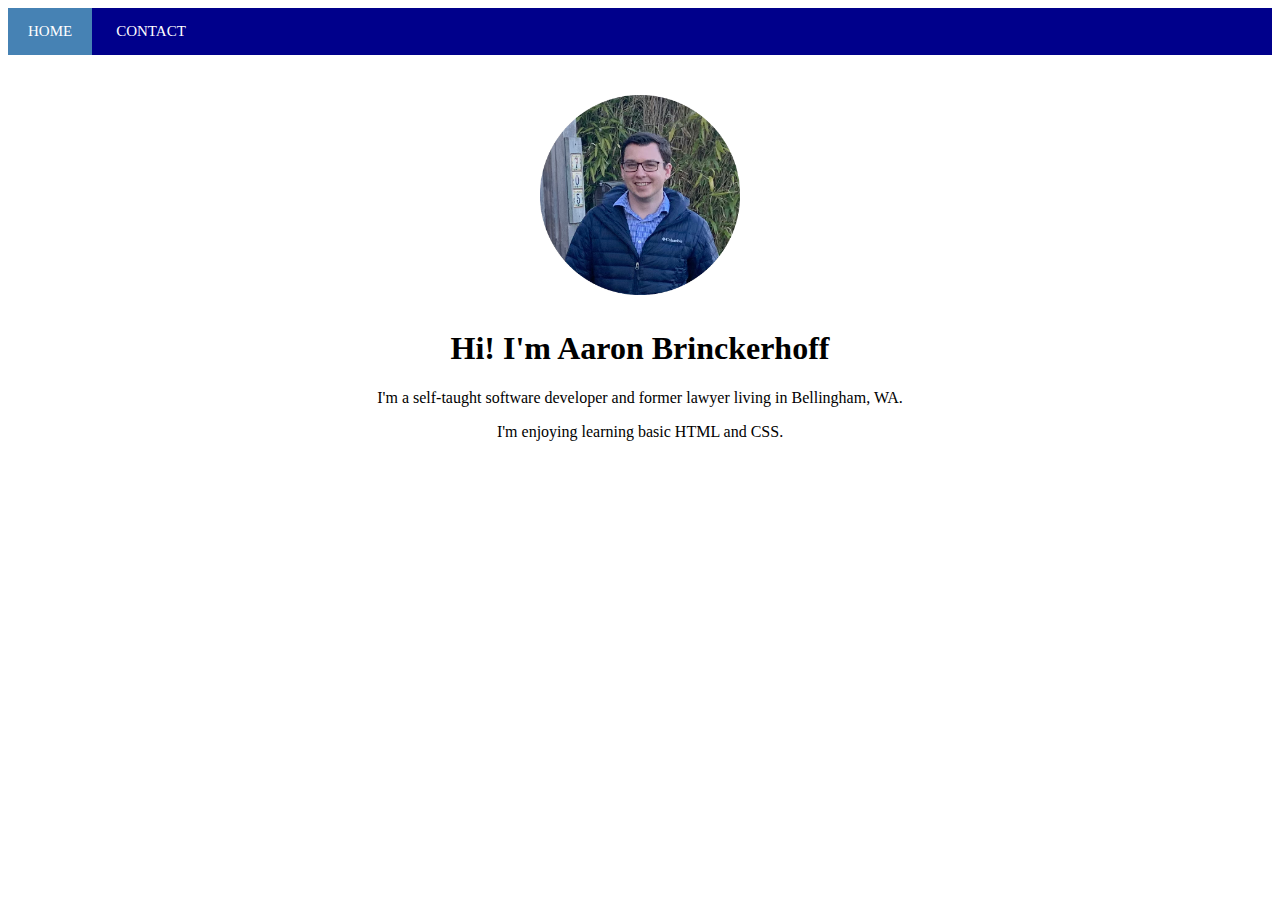
<file: index.html>
<!DOCTYPE html>
<html lang="en">
<head>
    <meta charset="UTF-8">
    <meta http-equiv="X-UA-Compatible" content="IE=edge">
    <meta name="viewport" content="width=device-width, initial-scale=1.0">
    <title>Home Page</title>
    <link rel="stylesheet" href="styles.css">
</head>

<body>
    <header>
        <nav>
            <ul>
                <li class="current"><a href="#">Home</a></li>
                <li class="new"><a href="contact.html">Contact</a></li>
            </ul>
        </nav>
    </header>
  
    <div class="image_container">
        <img src="images/aaron.jpg" alt="headshot" height="200px" width="200px">
    </div>

    <div class="text_container">
        <h1>Hi! I'm Aaron Brinckerhoff</h1>
        <p>I'm a self-taught software developer and former lawyer living in Bellingham, WA.</p>
        <p>I'm enjoying learning basic HTML and CSS.</p>
    </div>
</body>
</html>
</file>
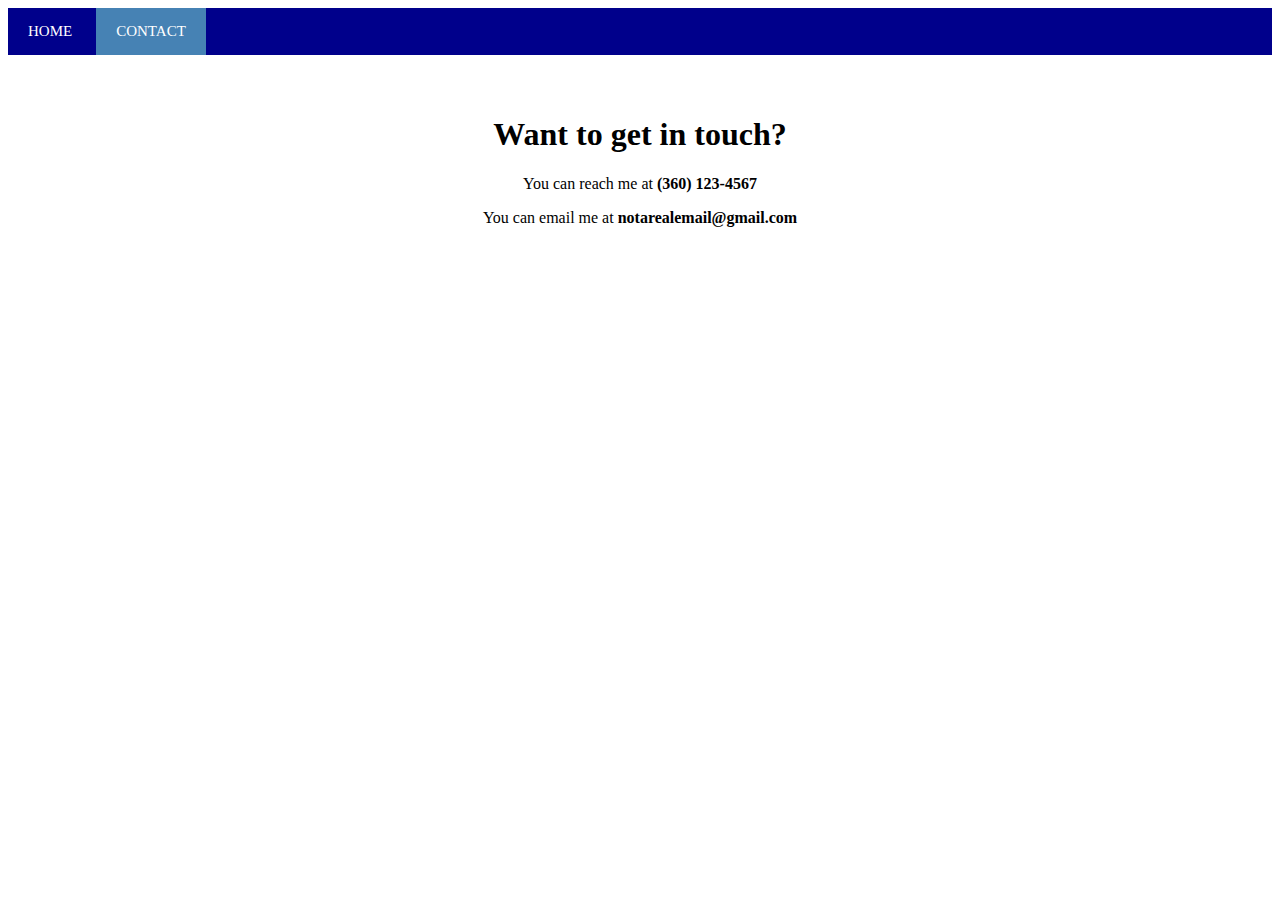
<file: contact.html>
<!DOCTYPE html>
<html lang="en">
<head>
    <meta charset="UTF-8">
    <meta http-equiv="X-UA-Compatible" content="IE=edge">
    <meta name="viewport" content="width=device-width, initial-scale=1.0">
    <title>Contact</title>
    <link rel="stylesheet" href="styles.css">
</head>
<body>
    <header>
        <nav>
            <ul>
                <li class="new"><a href="index.html">Home</a></li>
                <li class="current"><a href="#">Contact</a></li>
            </ul>
        </nav>
    </header>
    <div class="text_container" id ="contact">
    <h1>Want to get in touch?</h1>
    <p>You can reach me at <strong>(360) 123-4567</strong></p>
    <p>You can email me at <strong>notarealemail@gmail.com</strong></p>
    </div>
</body>
</html>
</file>
<file: styles.css>
.image_container {
    text-align: center;
    padding-top: 40px;
    padding-bottom: 10px;
}

.text_container {
    text-align: center;
}

#contact {
    padding: 40px;
}

header {
    background-color: darkblue;
}

header::after {
    content: '';
    display: table;
    clear: both;
}

.current {
    background-color: #4682b4;
    color: white
}

.new:hover {
    background-color: #F4EBD0
}

nav {
    float: left;
}

nav ul {
    margin: 0;
    padding: 0;
    list-style: none;
}

nav li {
    display: inline-block;
    padding-top: 15px;
    padding-bottom: 15px;
    text-transform: uppercase;
    font-size: 15px;
}

a {
    color: white;
    padding: 15px 20px;
    text-decoration: none;
}
</file>
